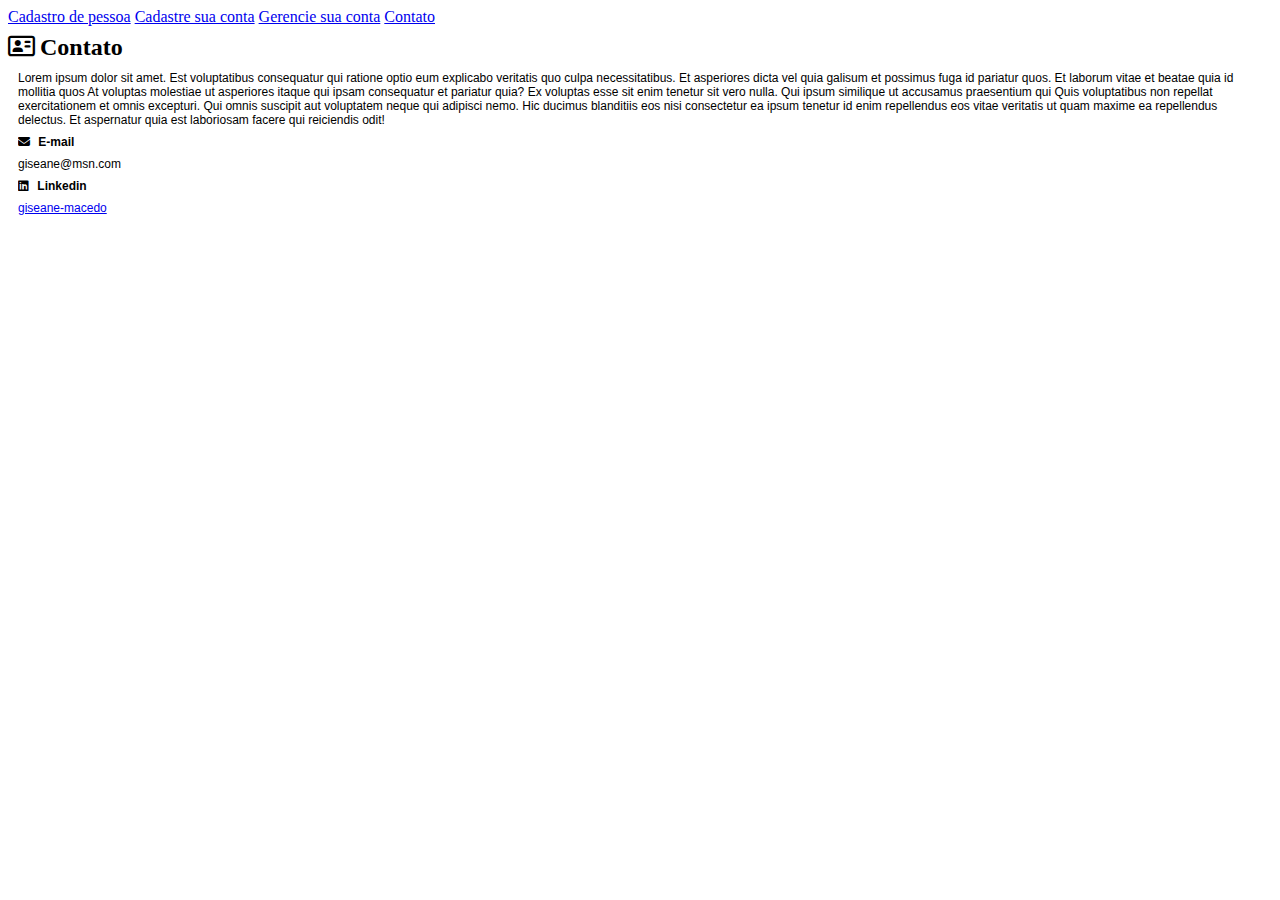
<file: appwebsenai/src/main/resources/static/contato.html>
<!DOCTYPE html>
<html>

<head>
	<meta charset="UTF-8">
	<title>Banco digital SESI SENAI</title>
	<link rel="stylesheet" href="https://cdnjs.cloudflare.com/ajax/libs/font-awesome/6.4.2/css/all.min.css" />
	<LINK rel="icon" type="icon/x-image" href="images/favicon.png">
	<LINK rel="stylesheet" type="text/css" href="style.css">
</head>

<body>
	<a href="index.html">Cadastro de pessoa</a>
	<a href="conta.html">Cadastre sua conta</a>
	<a href="gerenciar.html">Gerencie sua conta</a>
	<a href="contatos.html">Contato</a>

	<div>
		<h2 class="title title-item"><i class="fa-regular fa-address-card"></i>Contato</h2>
		<div class="contato-centralizado">
			<span class="inf">Lorem ipsum dolor sit amet. Est voluptatibus consequatur qui ratione optio eum explicabo veritatis quo
				culpa necessitatibus. Et asperiores dicta vel quia galisum et possimus fuga id pariatur quos.

				Et laborum vitae et beatae quia id mollitia quos At voluptas molestiae ut asperiores itaque qui ipsam
				consequatur et pariatur quia? Ex voluptas esse sit enim tenetur sit vero nulla.

				Qui ipsum similique ut accusamus praesentium qui Quis voluptatibus non repellat exercitationem et omnis
				excepturi. Qui omnis suscipit aut voluptatem neque qui adipisci nemo. Hic ducimus blanditiis eos nisi
				consectetur ea ipsum tenetur id enim repellendus eos vitae veritatis ut quam maxime ea repellendus
				delectus. Et aspernatur quia est laboriosam facere qui reiciendis odit!</span>
			<h4 class="title-item"><i class="fa-solid fa-envelope"></i> E-mail</h4>
			<span>giseane@msn.com</span>
			<h4 class="title-item"><i class="fa-brands fa-linkedin"></i> Linkedin</h4>
			<span><a href="https://www.linkedin.com/in/giseane-macedo-2252272b//"
					target="_blank">giseane-macedo</a></span>
		</div>

	</div>
</body>

</html>
</file>
<file: appwebsenai/src/main/resources/static/style.css>
h1 {
	color: darkslategrey;
}

div {
	display: block;
}

.teste {
	color: red;
}

.title {
	margin-top: 5px;
}

.title-item {
	margin: 8px 0px;
}

.title-item i {
	padding-right: 5px;
}
.contato-centralizado
{
	padding: 2px 10px;
}
.contato-centralizado{
	font-family: Arial, Helvetica, sans-serif;
	font-size: 12px;
}
</file>
